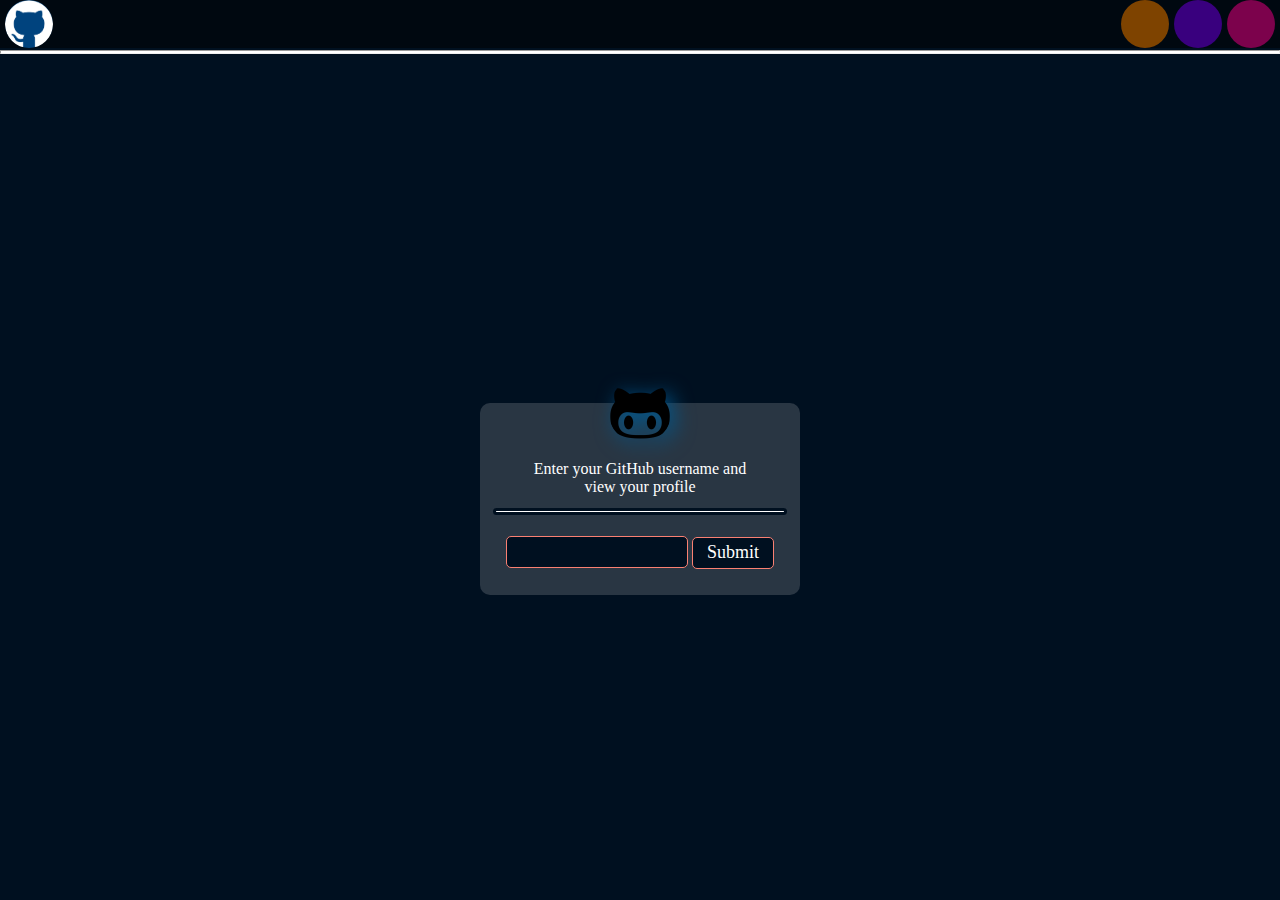
<file: index.html>
<!DOCTYPE html>
<html lang="en">

<head>
    <meta charset="UTF-8">
    <meta name="viewport" content="width=device-width, initial-scale=1.0">
    <title>Document</title>
    <link rel="stylesheet" href="./style.css">


</head>

<body>
    <div class="main">
        <div class="head">
            <div class="left">
                <a href="https://github.com/"><div id="logo1"></div></a>
            </div>
            <div class="right">
                <div id="logo2"></div>
                <div id="logo3"></div>
                <div id="logo4"></div>
            </div>
        </div>
        <hr style="background-color: white; height: 2px; width: auto; margin-top:2px;">
        <form name="username" action="profile.html">
            <div class="form_box">
                <div class="box">

                    <div class="git_log"></div>

                    <div class="text" id="tx">Enter your GitHub username and view your profile</div>
                    <hr class="hr">
                    <form action="profile.html" method="GET">
                        <div class="input_box">
                            <input id="git" type="text" required name="git_uid">
                            <input id="submit" type="submit" name="submit">
                        </div>
                    </form>
                </div>
            </div>
        </form>
    </div>

</body>
<script >
    

</script>

</html>
</file>
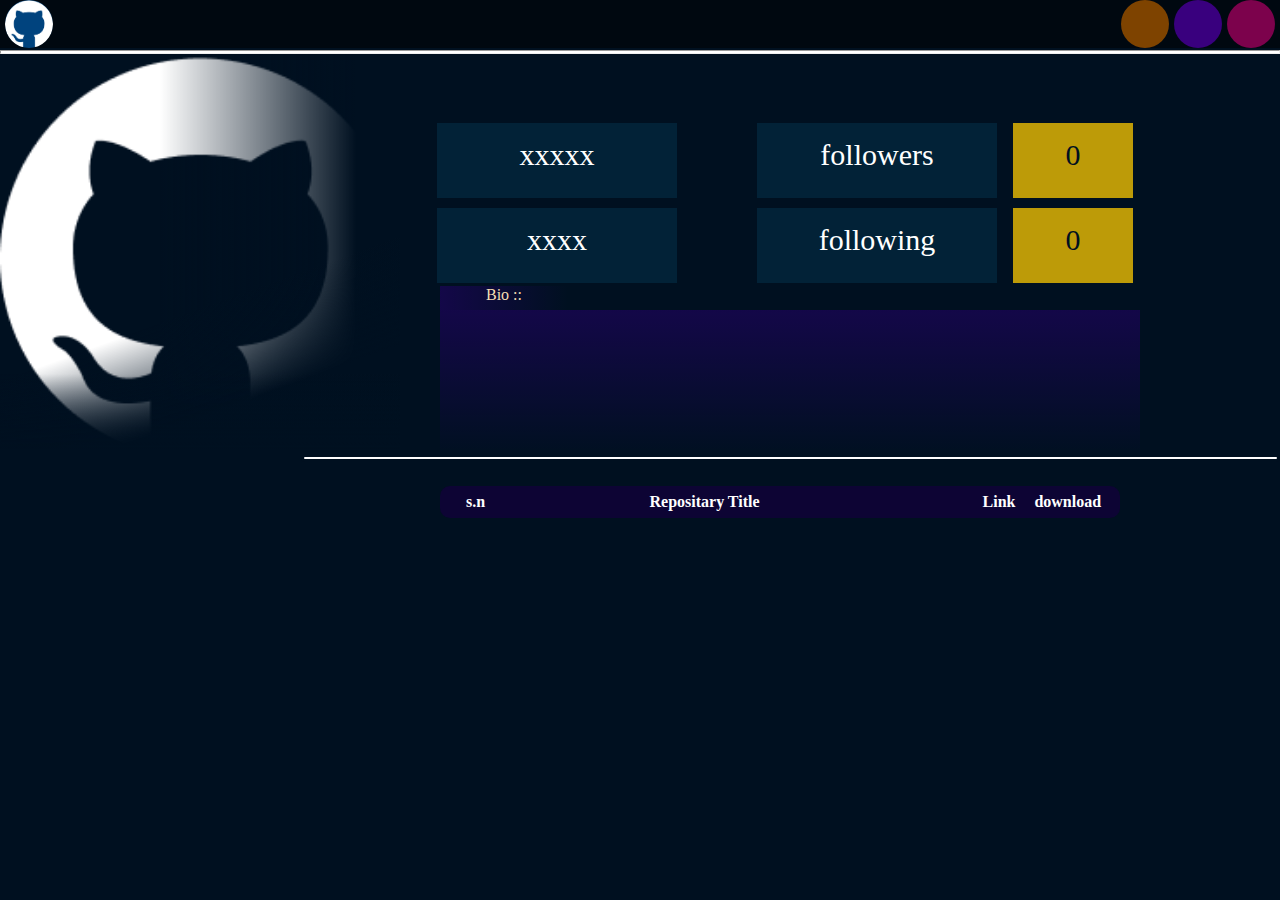
<file: profile.html>
<!DOCTYPE html>
<html lang="en">
  <head>
    <meta charset="UTF-8" />
    <meta name="viewport" content="width=device-width, initial-scale=1.0" />
    <title>github_profile_viewer</title>
    <link rel="stylesheet" href="style.css" />
  </head>

  <body>
    <div class="main">
      <div class="head">
        <div class="left">
          <div id="logo1"></div>
        </div>
        <div class="right">
          <div id="logo2"></div>
          <div id="logo3"></div>
          <div id="logo4"></div>
        </div>
      </div>
      <hr
        style="
          background-color: white;
          height: 2px;
          width: auto;
          margin-top: 2px;
        "
      />

      <div class="profile">
        <div class="image" id="image"></div>
        <div class="box2"></div>
        <div class="box3">
          <span class="name" id="name">xxxxx</span>
          <span class="username" id="username">xxxx</span>
        </div>
        <div class="box4">
          <span class="followers">followers</span>
          <span class="following">following</span>
        </div>
        <div class="box5">
          <span id="no_fowers">0</span>
          <span id="no_fowing">0</span>
        </div>
        <span class="bio_head" style="color: wheat">Bio ::</span><br />
        <div class="box6">
          <span class="bio" id="bio"></span>
        </div>
      </div>
      <hr class="hr2" />
      <div class="repo">
        <div class="repo_head">
          <table>
            <tr>
              <th class="sn">s.n</th>
              <th class="repo_title">Repositary Title</th>
              <th class="link">Link</th>
              <th class="download">download</th>
            </tr>
          </table>
        </div>
        <table id="repo_containt">
          <tr></tr>
        </table>
      </div>
    </div>
    <script>
      const linkData = window.location.search;
      const newData = new URLSearchParams(linkData);
      const gitHubId = newData.get("git_uid");
      const reqUrl = "https://api.github.com/users/" + gitHubId;
      //const reposUrl = 'https://api.github.com/users/' + gitHubId + "/repos";
      let no_page;
      let repo_in_page = 200;
      const reposUrl = `https://api.github.com/users/${gitHubId}/repos?page=${(no_page = 1)}&per_page=${repo_in_page}`;
      // let total_repos = [] ;
      let xhr = new XMLHttpRequest();
      xhr.open("GET", reqUrl);
      xhr.onreadystatechange = function () {
        if (xhr.readyState === 4) {
          const data = JSON.parse(this.responseText);
          let nameInData = data.name;
          let usernameInData = data.login;
          let userImage = data.avatar_url;
          let userBio = data.bio;
          let userFollowers = data.followers;
          let userFollowing = data.following;

          function addName() {
            const nameOfUser = document.getElementById("name");
            const username = document.getElementById("username");
            nameOfUser.innerText = nameInData;
            username.innerText = `@${usernameInData}`;
          }
          addName();

          function addBio() {
            const bio = document.getElementById("bio");
            bio.innerText = `${userBio}`;
          }
          addBio();

          function addImage() {
            const profileImg = document.getElementById("image");
            profileImg.style.backgroundImage = `url(${userImage})`;
          }
          addImage();

          function addFollowers() {
            const followers = document.getElementById("no_fowers");
            followers.innerHTML = userFollowers;
          }
          addFollowers();

          function addFollowing() {
            const following = document.getElementById("no_fowing");
            following.innerHTML = userFollowing;
          }
          addFollowing();
        }
      };
      xhr.send();

      fetch(reposUrl)
        .then(function (response) {
          return response.json();
        })
        .then(function (data) {
          //bellow section which is table  is created with help of chatGPT and changed some part
          // Loop through each repository

          // console.log(data);
          let snCount = 0;

          data.forEach((repo) => {
            const tableBody = document.querySelector("#repo_containt tbody");
            const row = document.createElement("tr");
            const sn = document.createElement("td");
            const titleCell = document.createElement("td");
            const LinkCell = document.createElement("td");
            const downloadLinkCell = document.createElement("td");

            sn.textContent = ++snCount;
            titleCell.textContent = repo.name;
            LinkCell.innerHTML = `<a href="${repo.html_url}" target="_blank"><img src="link.png" alt="link"></a>`;
            downloadLinkCell.innerHTML = `<a href="${repo.html_url}/archive/master.zip"><img src="down.png" alt=""></a>`;
            row.appendChild(sn);
            row.appendChild(titleCell);
            row.appendChild(LinkCell);
            row.appendChild(downloadLinkCell);

            tableBody.appendChild(row);

            no_page++;
            console.log(no_page);
          });
        })
        .catch(function (error) {
          console.error(error);
        });

      console.log("page", no_page);
    </script>
  </body>
</html>
</file>
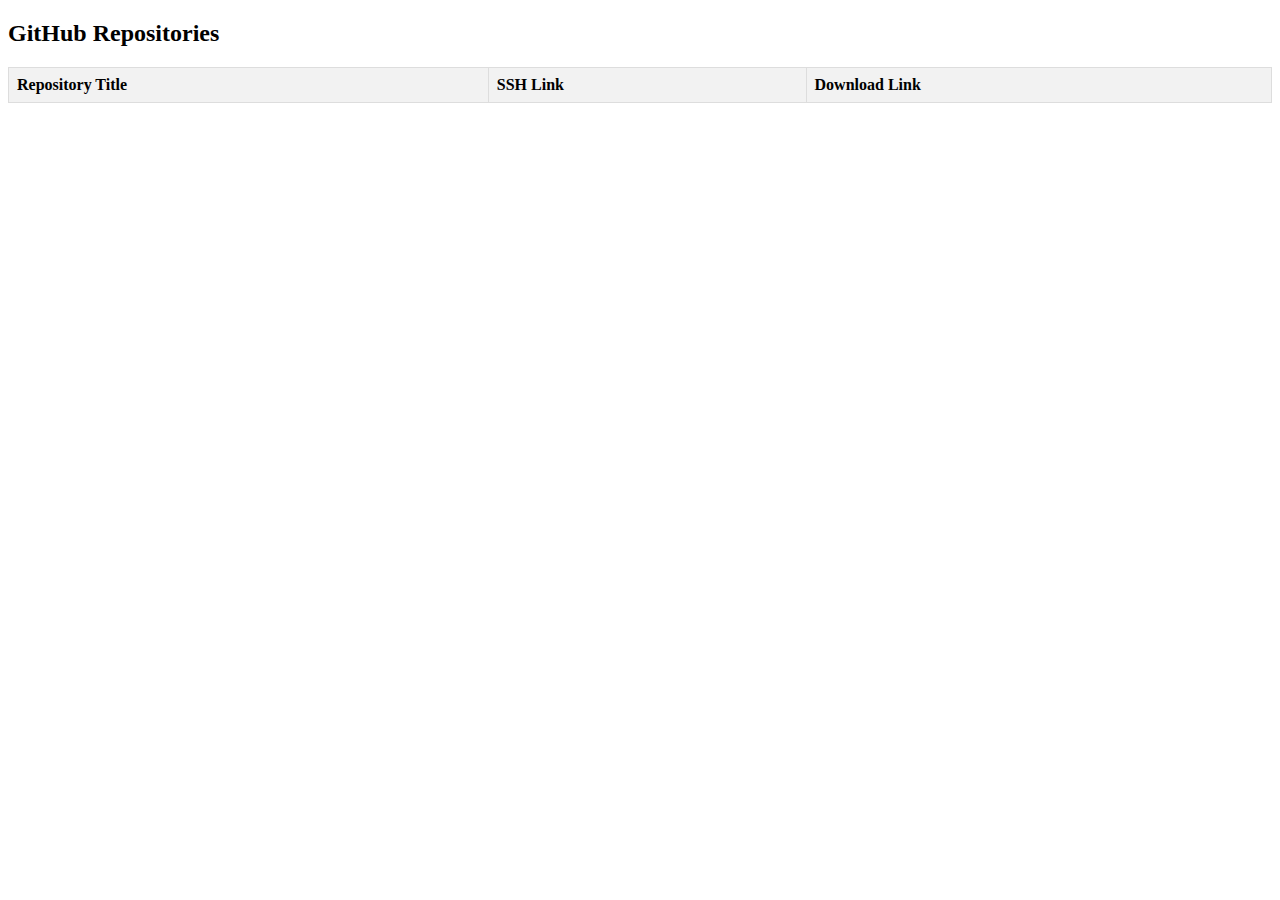
<file: test.html>
<!DOCTYPE html>
<html lang="en">
<head>
<meta charset="UTF-8">
<meta name="viewport" content="width=device-width, initial-scale=1.0">
<title>GitHub Repositories</title>
<style>
  table {
    border-collapse: collapse;
    width: 100%;
  }
  th, td {
    border: 1px solid #ddd;
    padding: 8px;
    text-align: left;
  }
  th {
    background-color: #f2f2f2;
  }
</style>
</head>
<body>

<h2>GitHub Repositories</h2>

<table id="repoTable">
  <thead>
    <tr>
      <th>Repository Title</th>
      <th>SSH Link</th>
      <th>Download Link</th>
    </tr>
  </thead>
  <tbody>
    <!-- Table body will be filled dynamically using JavaScript -->
  </tbody>
</table>

<script>
    // Function to fetch all repositories for a user
    async function fetchRepositories(username) {
      let page = 1;
      let allRepos = [];
  
      while (true) {
        const response = await fetch(`https://api.github.com/users/${username}/repos?page=${page}&per_page=100`);
        const repos = await response.json();
  
        if (repos.length === 0) {
          break; // No more repositories to fetch
        }
  
        allRepos = allRepos.concat(repos);
        page++;
      }
  
      return allRepos;
    }
  
    // Fetch repositories and populate the table
    fetchRepositories('google')
      .then(repos => {
        const tableBody = document.querySelector('#repoTable tbody');
  
        repos.forEach(repo => {
          const row = document.createElement('tr');
          const titleCell = document.createElement('td');
          const sshLinkCell = document.createElement('td');
          const downloadLinkCell = document.createElement('td');
  
          titleCell.textContent = repo.name;
          sshLinkCell.textContent = repo.html_url;
          downloadLinkCell.innerHTML = `<a href="${repo.html_url}/archive/master.zip" target="_blank">Download</a>`;
  
          row.appendChild(titleCell);
          row.appendChild(sshLinkCell);
          row.appendChild(downloadLinkCell);
  
          tableBody.appendChild(row);
        });
      })
      .catch(error => {
        console.error('Error fetching data:', error);
      });
  </script>
  

</body>
</html>
</file>
<file: style.css>
* {
    margin: 0em;
    padding: 0em;
    box-sizing: content-box;
    font-family: 'Times New Roman', Times, serif;
}

body {
    background-color: rgb(0, 16, 32);
    /* color: white; */
}

/* .main{
   
    
} */
.hr,
.hr2 {
    background-color: white;
    width: 18em;
    height: 1.5px;
    margin-bottom: 0.8em;
    border: 3px solid rgb(0, 16, 32);
    border-radius: 5px;
    background-color: rgb(255, 255, 255);
}

.hr2 {
    width: 76%;
    float: right;
}

.head {
    height: 3em;
    width: 100%;
    /* border: 2px solid yellow; */
    background-color: rgba(0, 0, 0, 0.5);
    flex-flow: row-reverse;
}

.left {
    float: left;
}

.right {
    float: right;
    margin-right: 5px;

}
#logo1{
    background-image: url(./github_log.png);
    background-size: contain;
    background-repeat: no-repeat;
}
#logo2,
#logo3,
#logo4 {
    float: right;
    
}

#logo1,
#logo2,
#logo3,
#logo4 {
    margin-left: 5px;
    height: 3em;
    width: 3em;
    background-color: rgb(0, 67, 126);
    border-radius: 50%;
}

#logo2 {

    background-color: rgb(124, 2, 76);
    border-radius: 50%;
}

#logo3 {

    background-color: rgb(57, 0, 126);
    border-radius: 50%;
}

#logo4 {

    background-color: rgb(126, 67, 0);
    border-radius: 50%;
}

.form_box {
    height: 90vh;
    width: 100%;
    /* border: 2px solid yellow; */
    display: flex;
    align-items: center;
    justify-content: center;
    position: relative;


}

.box {
    height: 12em;
    width: 20em;
    background-color: rgba(255, 255, 255, 0.162);
    display: flex;
    justify-content: center;
    align-items: center;
    border-radius: 10px;
    position: relative;
    flex-flow: column;
    margin-top: 5em;
}


.git_log {
    height: 4em;
    width: 4em;
    border-radius: 50%;
    position: absolute;
    margin-top: -11em;
    background-size: contain;
    background-image: url('github_logo2.png');
    filter: drop-shadow(5px 5px 10px rgb(0, 88, 142));

}

.text {
    position: relative;
    color: rgb(255, 255, 255);
    margin-top: 1.5em;
    background-color: rgb;
    height: 3em;
    width: 14em;
    text-align: center;
}

.input_box input {
    position: relative;
    height: 30px;
    width: 180px;
    margin-top: 0em;
    margin-bottom: -1em;
    background-color: rgb(0, 16, 32);
    border: 1px solid salmon;
    border-radius: 5px;
    color: white;
    font-size: 20px;
    text-align: center;
}

#submit{
    position: relative;
    height: 30px;
    width: 80px;
    margin-top: 0.5em;
    margin-bottom: -1em;
    background-color: rgb(0, 16, 32);
    font-size: 18px;
    color: white;
    border: 1px solid salmon;
    border-radius: 5px;
}

.profile {
    height: 25em;
    width: auto;
    display: flex;
    /* border: 2px yellow solid; */
    position: relative;

}

.image {
    position: relative;
    height: 25em;
    width: 25em;
    background-image: url('github_log.png');
    background-repeat: no-repeat;
    background-size: contain;
}

.box2 {
    position: absolute;
    top: 0em;
    height: 25em;
    width: 25em;
    background-image: linear-gradient(90deg, transparent 40%, rgb(0, 16, 32) 89%), linear-gradient(160deg, transparent 60%, rgb(0, 16, 32) 80%), linear-gradient(180deg, transparent 80%, rgb(0, 16, 32) 99%);
    background-blend-mode: hue;


}

.box3,
.box4,
.box5,
.bio_head {
    width: 15em;
    position: relative;
    top: 4em;
    left: 2em;
    text-align: center;
    display: flex;
    flex-flow: column;

}

.name,
.username,
.followers,
.following,
#no_fowers,
#no_fowing {
    height: 2em;
    width: 8em;
    margin: 5px;
    color: white;
    font-size: 30px;
    background-color: rgba(3, 41, 64, 0.742);
    padding-top: 0.5em;

}

.box4 {
    top: 4em;
    left: 7em;
}

.box5 {
    top: 4em;
    left: 8em;
}

#no_fowers,
#no_fowing {
    width: 4em;
    color: rgb(0, 16, 32);
    background-color: rgba(255, 204, 0, 0.742);
}

.bio_head {
    position: absolute;
    top: 14.5em;
    left: 27.5em;
    height: 1.5em;
    width: 8em;
    background-image: linear-gradient(90deg, rgba(36, 0, 107, 0.541), transparent);

}

.box6 {
    width: 42.5em;
    height: 8em;
    position: absolute;
    top: 16em;
    left: 27.5em;
    color: rgb(225, 225, 225);
    overflow-y: scroll;
    scrollbar-color: transparent transparent;
    background-image: linear-gradient(rgba(36, 0, 107, 0.541), transparent);
    padding: 10px;
}

.repo_head{
    height: 2em;
    width: 42.5em;
    position: relative;
    top: 2em;
    left: 27.5em;
    background-color: rgb(13, 4, 52);
    border-radius: 10px;
}
table{
    
    height: 2em;
    width: 42.5em;
    position: absolute;
    
}

.repo_head th{
    /* border: 1px solid white;    */
    color: white;
}
.sn,.repo_title,.download{
    text-align: center;
}
.link{
    text-align:  right;
}
.download{
    width: 15%;
}

#repo_containt{
    position: relative;
    height: auto;
    width: 42.5em;
    top: 3em;
    left: 27.5em;
    
    tr{
        /* border: 2px solid red; */
        background-color: rgb(78, 255, 158);
        margin-top:1em;
        td{
            
            display: inline-block;
            color: rgb(18, 3, 50);
  
        }
       
        td:nth-child(1){
            margin-left: 1em;
            height: 1.2em;
            width: 3em;
            text-align: center;
        }
        td:nth-child(2){
            margin-left: 9em;
            color: rgb(16, 0, 43);
            height: 1.2em;
            width: 20em;
   
        }
        td:nth-child(3){
            margin-left: 1.5em;
            img{
                height: 20px;
                width: 20px;
                position: relative;
                top: 2px;
             }
            
        }
        td:nth-child(4){
            margin-left: 2.5em;
             img{
                height: 20px;
                width: 20px;
                position: relative;
                top: 2px;
             }
        }
        
    }
    tr:hover{
        background-color: rgb(155, 253, 223);
    }
    
}
</file>
